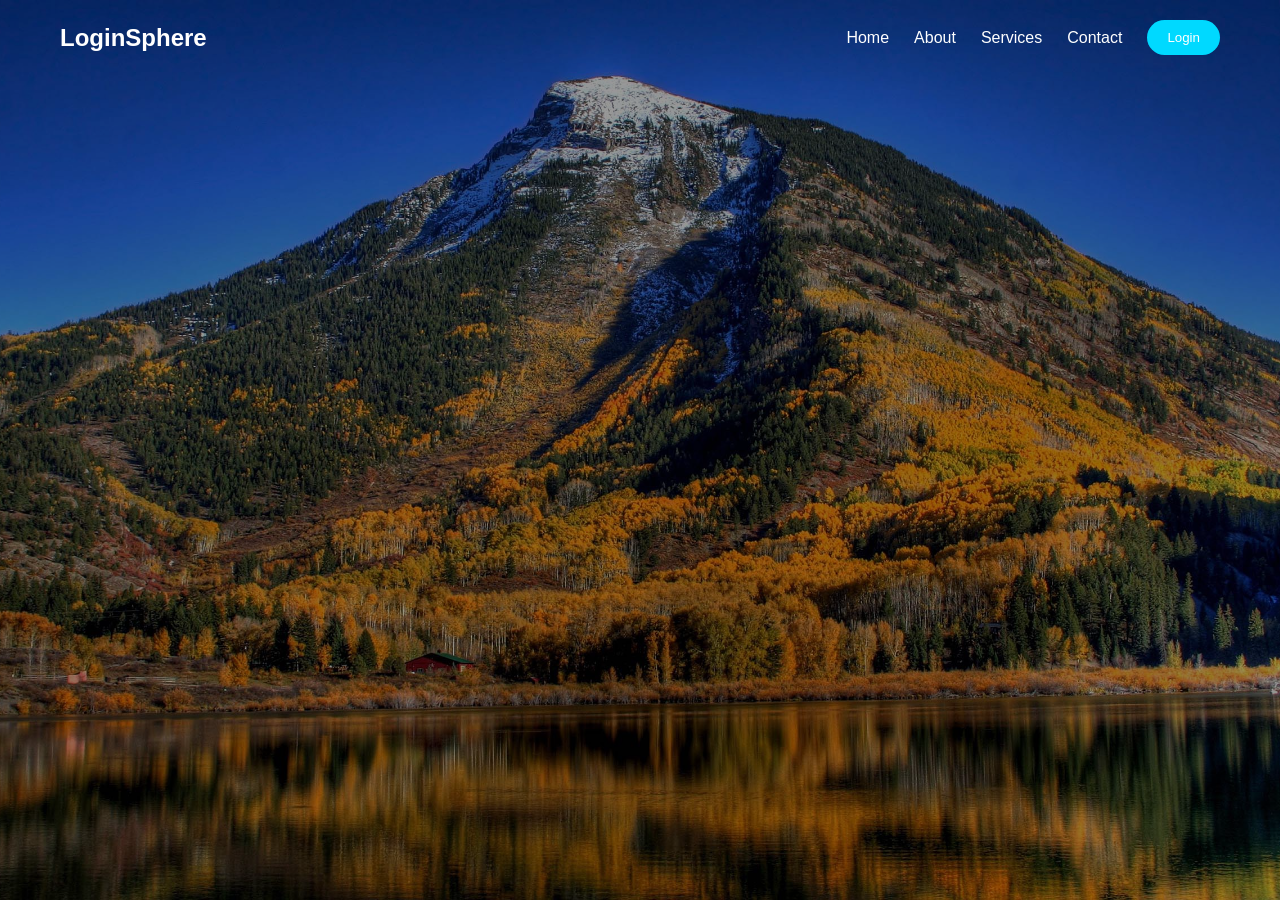
<file: index.html>
<!DOCTYPE html>
<html lang="en">
<head>
    <meta charset="UTF-8">
    <meta name="viewport" content="width=device-width, initial-scale=1.0">
    <title>LoginSphere</title>

    <link rel="stylesheet" href="style.css">

    <link rel="stylesheet"
        href="https://cdnjs.cloudflare.com/ajax/libs/font-awesome/6.5.1/css/all.min.css">
</head>
<body>

<div class="background"></div>

<header class="navbar">
    <div class="logo">LoginSphere</div>

    <nav>
        <a href="#">Home</a>
        <a href="#">About</a>
        <a href="#">Services</a>
        <a href="#">Contact</a>

        <button class="login-btn" onclick="showLogin()">
            Login
        </button>
    </nav>
</header>

<div class="container">

    <!-- LOGIN -->
    <div class="card" id="login">
        <h2>Welcome Back</h2>
        <p>Login to continue</p>

        <div class="input-box">
            <i class="fa-solid fa-envelope"></i>
            <input
                type="email"
                id="loginEmail"
                placeholder="Email">
        </div>

        <div class="input-box">
            <i class="fa-solid fa-lock"></i>
            <input
                type="password"
                id="loginPassword"
                placeholder="Password">
        </div>

        <button class="btn" onclick="validateLogin()">
            Login
        </button>

        <p class="text">
            Don't have an account?
            <a href="#" onclick="showRegister()">Register</a>
        </p>

        <p class="text">
            <a href="#" onclick="showForgot()">Forgot Password?</a>
        </p>
    </div>

    <!-- REGISTER -->
    <div class="card" id="register">
        <h2>Registration</h2>

        <div class="input-box">
            <i class="fa-solid fa-user"></i>
            <input
                type="text"
                id="regUsername"
                placeholder="Username">
        </div>

        <div class="input-box">
            <i class="fa-solid fa-envelope"></i>
            <input
                type="email"
                id="regEmail"
                placeholder="Email">
        </div>

        <div class="input-box">
            <i class="fa-solid fa-lock"></i>
            <input
                type="password"
                id="regPassword"
                placeholder="Password">
        </div>

        <button class="btn" onclick="registerUser()">
            Register
        </button>

        <p class="text">
            Already have an account?
            <a href="#" onclick="showLogin()">Login</a>
        </p>
    </div>

    <!-- FORGOT PASSWORD -->
    <div class="card" id="forgot">
        <h2>Forgot Password</h2>

        <div class="input-box">
            <i class="fa-solid fa-envelope"></i>
            <input
                type="email"
                id="forgotEmail"
                placeholder="Enter Email">
        </div>

        <button class="btn" onclick="resetPassword()">
            Send Reset Link
        </button>

        <p class="text">
            <a href="#" onclick="showLogin()">
                Back To Login
            </a>
        </p>
    </div>

</div>

<!-- MODAL -->
<div class="modal-overlay" id="alertModal" style="display:none;">
    <div class="modal-box">

        <div class="modal-icon" id="modalIcon">!</div>

        <h2 class="modal-title" id="modalTitle">
            Title
        </h2>

        <p class="modal-text" id="modalText">
            Message
        </p>

        <div class="modal-buttons">
            <button
                class="btn-success"
                id="modalBtn"
                onclick="closeModal()">
                OK
            </button>
        </div>

    </div>
</div>

<script src="script.js"></script>

</body>
</html>
</file>
<file: style.css>
*{
margin:0;
padding:0;
box-sizing:border-box;
font-family:Arial,sans-serif;
}
body{
height:100vh;
overflow:hidden;
}
.background{
position:fixed;
top:0;
left:0;
width:100%;
height:100%;
background:url("assets/Picture-2.jpg") center/cover no-repeat;
z-index:-1;
}
.navbar{
position:absolute;
top:0;
left:0;
width:100%;
padding:20px 60px;
display:flex;
justify-content:space-between;
align-items:center;
}
.logo{
font-size:24px;
font-weight:bold;
color:white;
}
nav{
display:flex;
gap:25px;
align-items:center;
}
nav a{
color:white;
text-decoration:none;
}
.login-btn{
padding:10px 20px;
border:none;
border-radius:25px;
background:#00d9ff;
color:white;
cursor:pointer;
}
.container{
height:100vh;
display:flex;
justify-content:center;
align-items:center;
}
.card{
display:none;
width:400px;
padding:30px;
border-radius:20px;
background:rgba(48, 45, 45, 0.15);
backdrop-filter:blur(15px);
color:white;

}
.card.active{
display:block;
}
.input-box{
position:relative;
margin:15px 0;
}
.input-box i{
position:absolute;
left:15px;
top:15px;
}
.input-box input{
width:100%;
padding:14px 14px 14px 45px;
border:none;
border-radius:10px;
outline:none;
}
.btn{
width:100%;
padding:14px;
border:none;
border-radius:10px;
background:#00bfff;
color:white;
font-weight:bold;
cursor:pointer;
}
.text{
margin-top:15px;
text-align:center;
}
.text a{
color:#00d9ff;
}

/* MODAL STYLE - Un screenshot exact match */
.modal-overlay {
  position: fixed;
  top: 0;
  left: 0;
  width: 100%;
  height: 100%;
  background: rgba(0,0,0,0.5);
  display: flex;
  align-items: center;
  justify-content: center;
  z-index: 9999;
}
.modal-box {
  background: white;
  padding: 45px 35px;
  border-radius: 12px;
  text-align: center;
  max-width: 380px;
  width: 85%;
  box-shadow: 0 10px 40px rgba(0,0,0,0.2);
}
.modal-icon {
  width: 90px;
  height: 90px;
  border-radius: 50%;
  margin: 0 auto 25px;
  display: flex;
  align-items: center;
  justify-content: center;
  font-size: 45px;
  font-weight: bold;
  border: 3px solid;
}
.modal-icon.success {
  border-color: #4caf50;
  color: #4caf50;
}
.modal-icon.error {
  border-color: #f44336;
  color: #f44336;
}
.modal-title {
  font-size: 26px;
  margin: 15px 0 12px;
  color: #333;
  font-weight: 600;
}
.modal-text {
  color: #666;
  font-size: 15px;
  margin-bottom: 28px;
}
.modal-buttons {
  display: flex;
  justify-content: center;
}
.btn-success {
  padding: 12px 28px;
  border: none;
  border-radius: 6px;
  font-size: 16px;
  cursor: pointer;
  font-weight: 500;
  min-width: 120px;
  background: #28a745;
  color: white;
}
.btn-success:hover {
  opacity: 0.9;
}

/* Old success/error box remove panniten */
.success-box, .error-box { display: none; }

.background {
  animation: zoom 20s ease-in-out infinite alternate;
}
@keyframes zoom {
 0% { transform: scale(1); }
 100% { transform: scale(1.05); }
}
*{
margin:0;
padding:0;
box-sizing:border-box;
font-family:'Segoe UI',Arial,sans-serif;
}
body{height:100vh;overflow:hidden;color:white}

/* Mountain background - un screenshot maari */
.background{
position:fixed;top:0;left:0;width:100%;height:100%;
background:url("assets/Picture-2.jpg") center/cover no-repeat;
filter:brightness(0.6);
z-index:-1;
animation:zoom 20s ease-in-out infinite alternate;
}
@keyframes zoom{0%{transform:scale(1)}100%{transform:scale(1.05)}}

.navbar{position:absolute;top:0;left:0;width:100%;padding:20px 60px;display:flex;justify-content:space-between;align-items:center}
.logo{font-size:24px;font-weight:bold}
nav{display:flex;gap:25px;align-items:center}
nav a{color:white;text-decoration:none}
.login-btn{padding:10px 20px;border:none;border-radius:25px;background:#00d9ff;color:white;cursor:pointer;transition:0.3s}
.login-btn:hover{transform:translateY(-2px);box-shadow:0 5px 15px rgba(0,217,255,0.4)}

.container{height:100vh;display:flex;justify-content:center;align-items:center}

/* Glass card - un screenshot blur effect */
.card h2{font-size:28px;margin-bottom:5px;text-align:center}
.card p{text-align:center;margin-bottom:25px;opacity:0.8}

.input-box{position:relative;margin:15px 0}
.input-box i{position:absolute;left:15px;top:16px;opacity:0.6}
.input-box input{
width:100%;padding:14px 14px 14px 45px;border:none;border-radius:8px;
background:rgba(255,255,255,0.9);color:#333;font-size:15px;outline:none;
transition:all 0.3s ease
}

.card h2{font-size:28px;margin-bottom:5px;text-align:center}
.card p{text-align:center;margin-bottom:25px;opacity:0.8}

.input-box{position:relative;margin:15px 0}
.input-box i{position:absolute;left:15px;top:16px;opacity:0.6}
.input-box input{
width:100%;padding:14px 14px 14px 45px;border:none;border-radius:8px;
background:rgba(255,255,255,0.9);color:#333;font-size:15px;outline:none;
transition:all 0.3s ease
}
.input-box input:focus{background:white;box-shadow:0 0 0 3px rgba(0,191,255,0.4);transform:scale(1.02)}

.btn{width:100%;padding:14px;border:none;border-radius:8px;background:#00bfff;color:white;
font-weight:600;font-size:16px;cursor:pointer;transition:all 0.3s ease}
.btn:hover{background:#0099cc;transform:translateY(-2px);box-shadow:0 6px 20px rgba(0,191,255,0.5)}

.text{margin-top:15px;text-align:center;font-size:14px}
.text a{color:#00d9ff;text-decoration:none;font-weight:500}
.text a:hover{text-decoration:underline}
</file>
